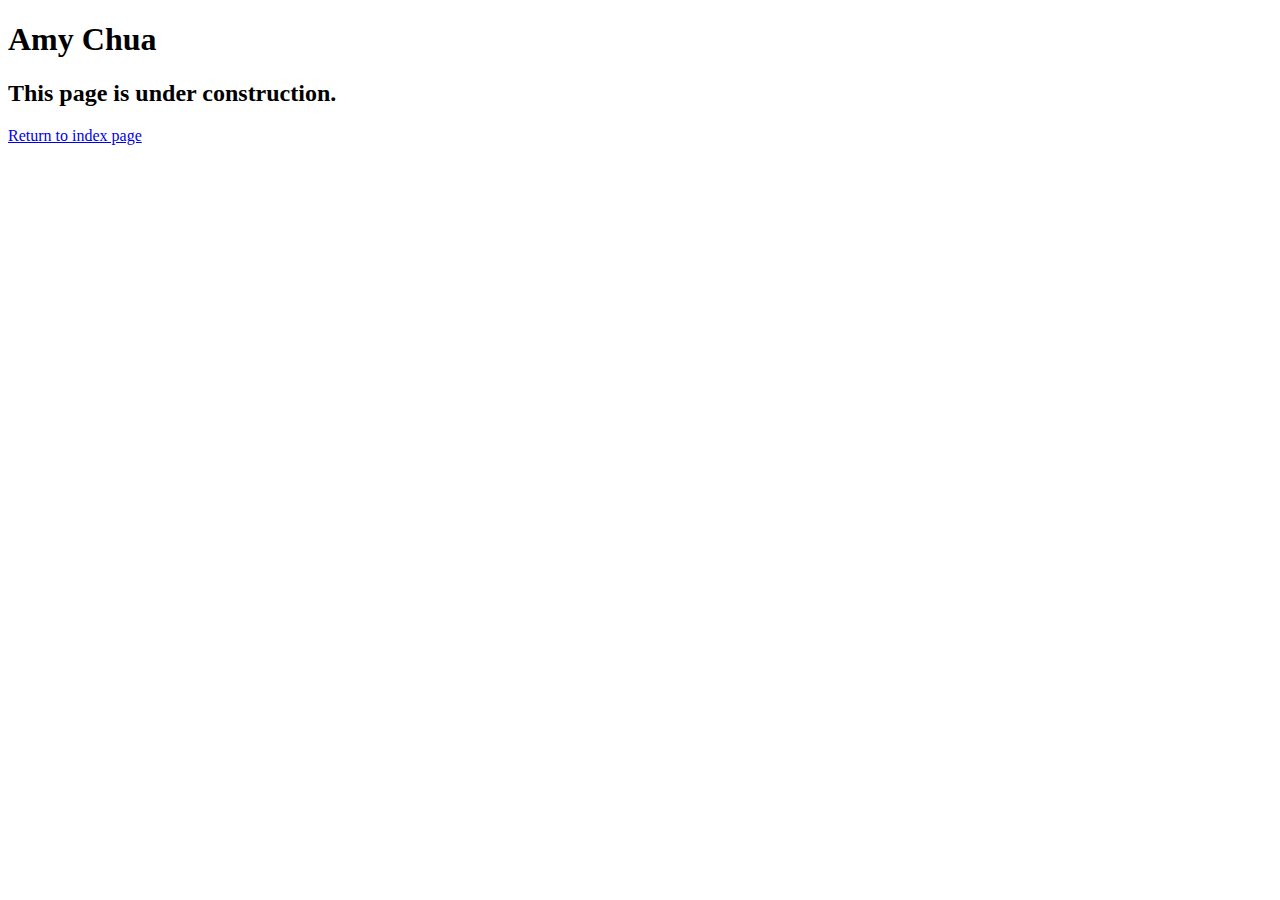
<file: speakers/chua.html>
<!DOCTYPE html>
<html lang="en">

<head>
	<meta charset="utf-8">
	<title>San Joaquin Valley Town Hall</title>
	<link rel="shortcut icon" href="images/favicon.ico">
</head>

<body>
	<main>
		<h1>Amy Chua</h1>
		<h2>This page is under construction.</h2>
	</main>
	<p><a href="/A10/index">Return to index page</a> </p>
</body>

</html>
</file>
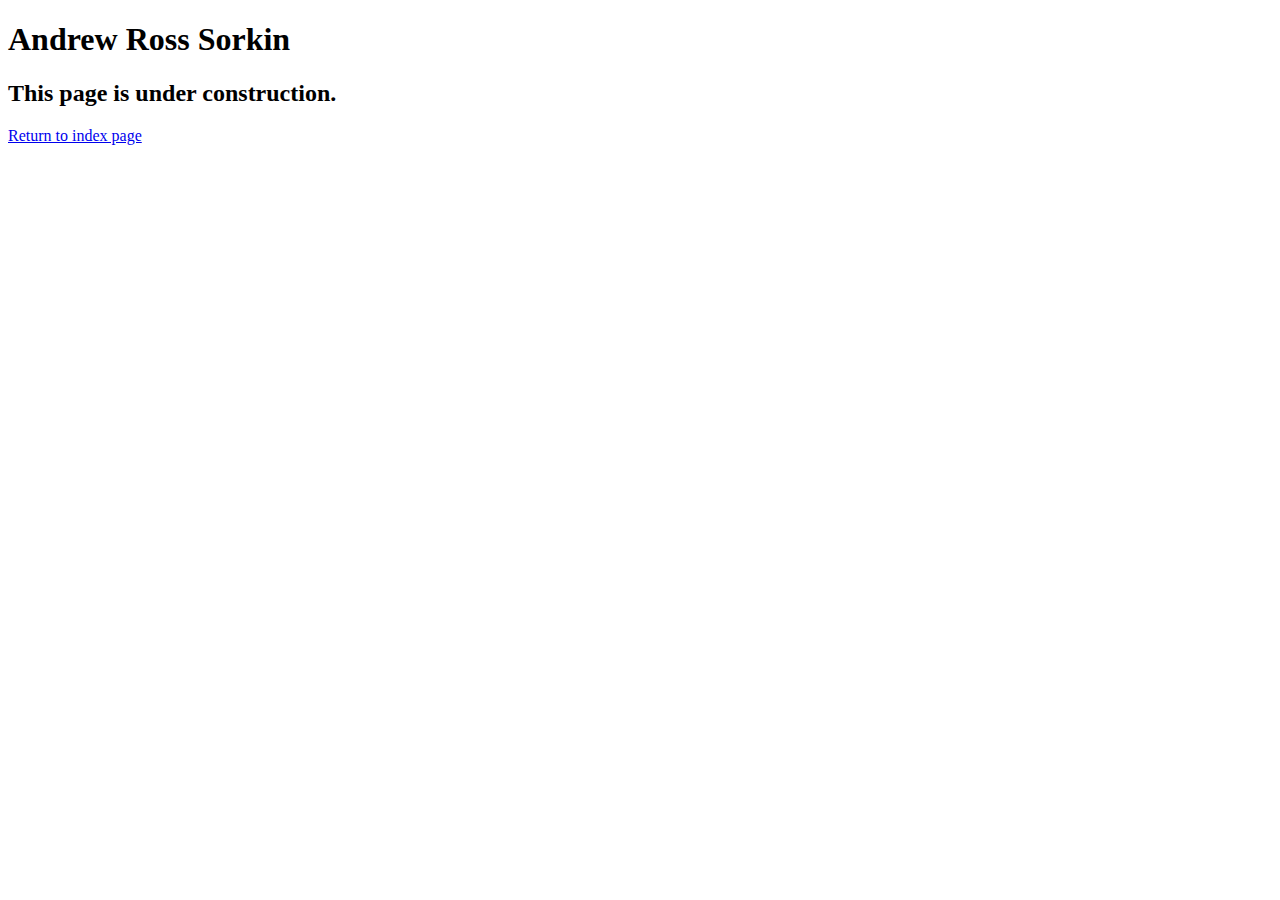
<file: speakers/sorkin.html>
<!DOCTYPE html>
<html lang="en">

<head>
	<meta charset="utf-8">
	<title>San Joaquin Valley Town Hall</title>
	<link rel="shortcut icon" href="images/favicon.ico">
</head>

<body>
	<main>
		<h1>Andrew Ross Sorkin</h1>
		<h2>This page is under construction.</h2>
	</main>
	<p><a href="/A10/index">Return to index page</a> </p>
</body>

</html>
</file>
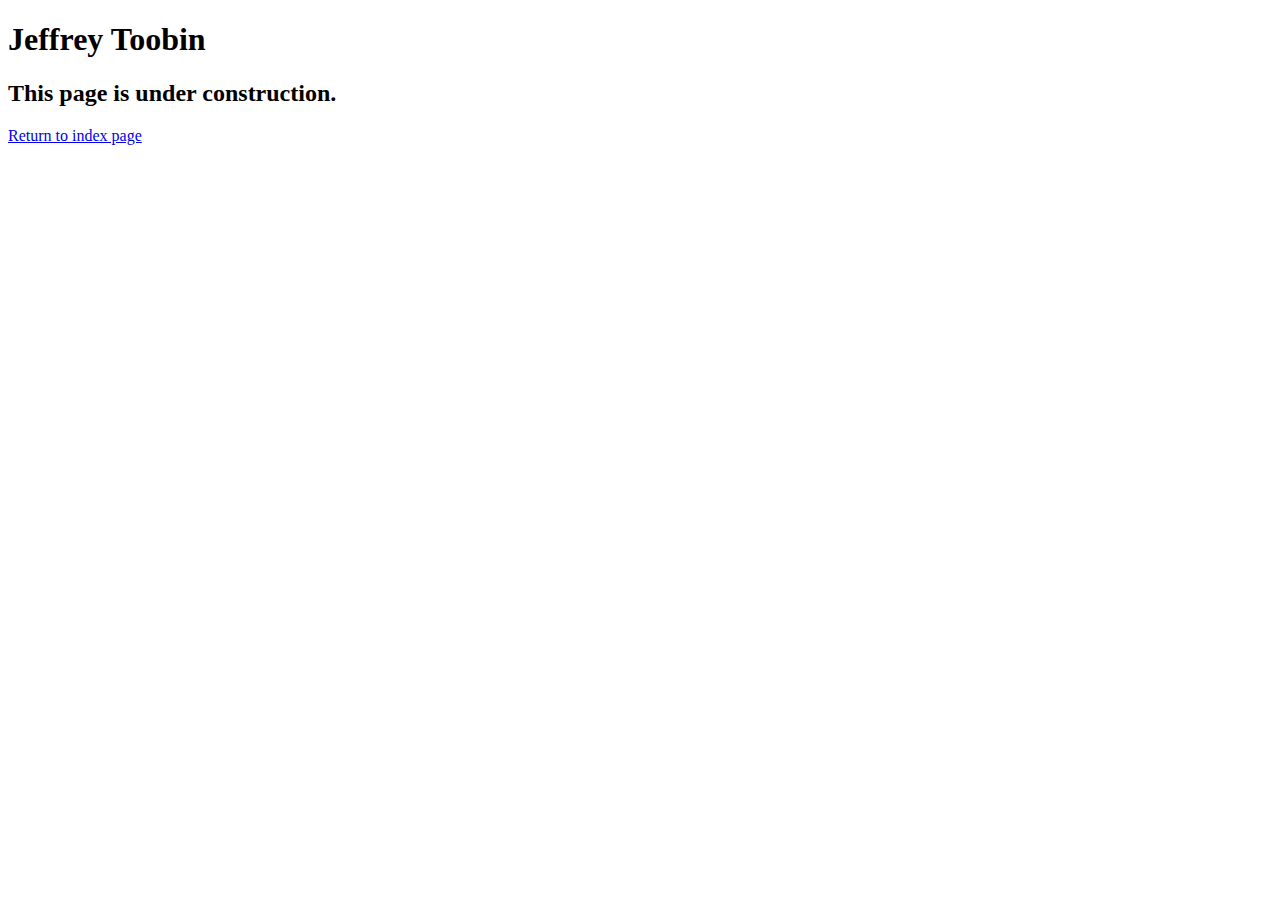
<file: speakers/toobin.html>
<!DOCTYPE html>
<html lang="en">

<head>
	<meta charset="utf-8">
	<title>San Joaquin Valley Town Hall</title>
	<link rel="shortcut icon" href="images/favicon.ico">
</head>

<body>
    <main>
	    <h1>Jeffrey Toobin</h1>
	    <h2>This page is under construction.</h2>	        
    </main>
	<p><a href="/A10/index">Return to index page</a> </p>
</body>

</html>
</file>
